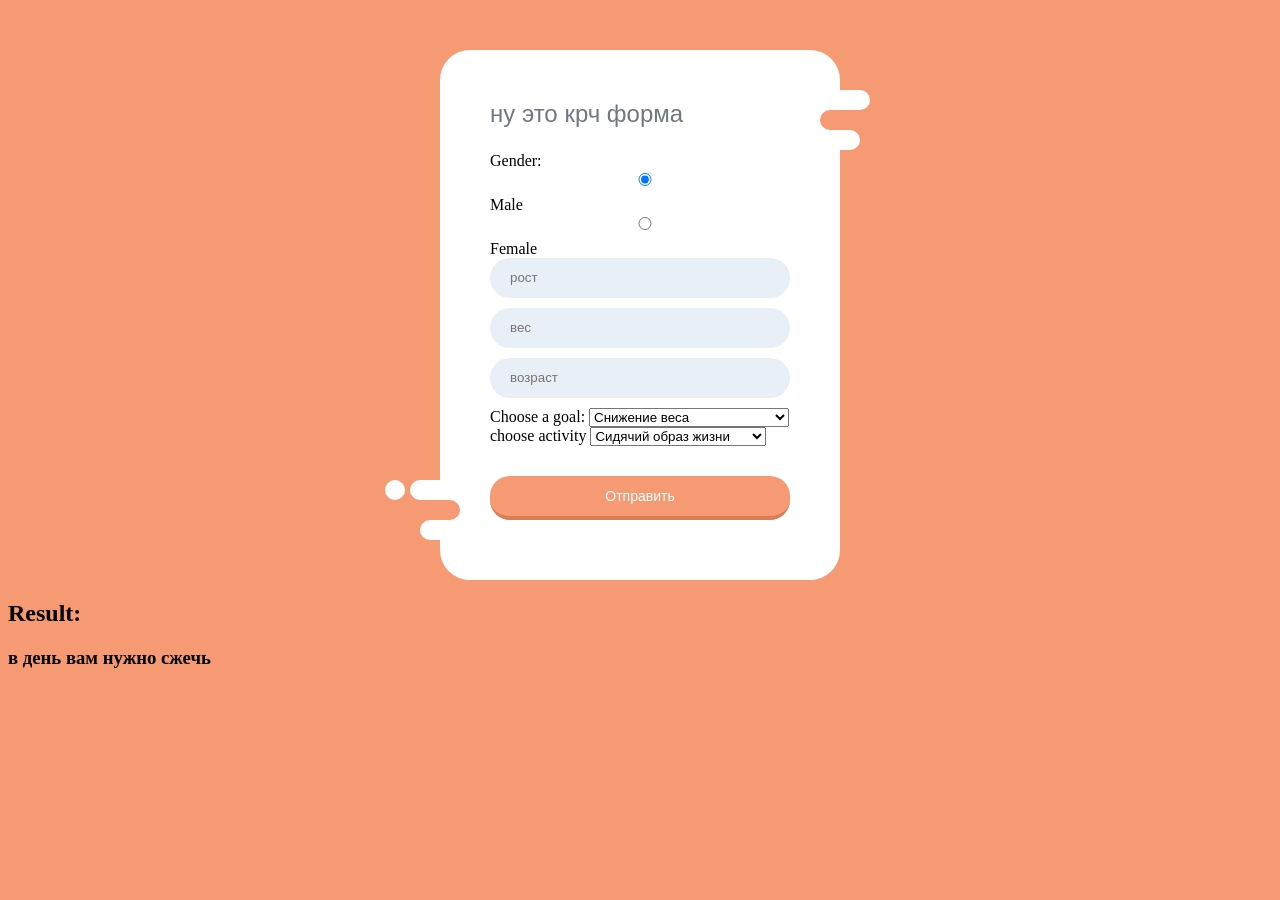
<file: templates/calculate/index.html>
<!DOCTYPE html>
<html lang="en">
<head>
    <meta charset="UTF-8">
    <title>Title</title>
</head>
<body>
<form class="decor" onsubmit="event.preventDefault(); calculate()">
    <div class="form-left-decoration"></div>
    <div class="form-right-decoration"></div>
    <div class="circle"></div>
    <div class="form-inner">
        <h3>ну это крч форма</h3>
        <label for="gender">Gender: </label>
        <input type="radio" name="genderS" value="male" checked="checked">Male</input>
        <input type="radio" name="genderS" value="female">Female</input>
        <input type="number" placeholder="рост" id="height">
        <input type="number" placeholder="вес" id="weight">
        <input type="number" name="age" placeholder="возраст" id="age">
        <label for="cars">Choose a goal:</label>
        <select id="goal" name="goal">
            <option value="0.5">Снижение веса</option>
            <option value="1">Поддержание текущего веса</option>
            <option value="1.5">Набор веса</option>
        </select>
        <label for="activity">choose activity</label>
        <select id="activity" name="activity">
            <option value="0.5">Сидячий образ жизни</option>
            <option value="1">Умеренная активность</option>
            <option value="1.5">Средняя активность</option>
            <option value="2">Повышенная активность</option>
        </select>

        <input type="submit" value="Отправить">
    </div>
</form>
    <div>
        <h2>Result: </h2>
        <h3> в день вам нужно сжечь <p id="result"></p></h3>
    </div>


<script>
    const result = document.getElementById('result')
    if (localStorage.getItem('result')) {
        result.innerHTML = localStorage.getItem('result')
    }
    function calculate() {
        var radios = document.getElementsByName('genderS');

        for (var i = 0, length = radios.length; i < length; i++) {
            if (radios[i].checked) {
                var gender = radios[i].value
                break;
            }
        }
        let age = document.querySelector('#age').valueAsNumber
        let weight = document.querySelector('#weight').valueAsNumber
        let height = document.querySelector('#height').valueAsNumber
        {#console.log('gender', gender)#}
        let goal = parseFloat(document.querySelector('#goal').value)
        let activity = parseFloat(document.querySelector('#activity').value)
        {#дальше вот здесь должна быть формула рассчета, ну я например все перемножу, а пол переведу в некоторый коэффициент#}
        if (gender==="male") {gender=1} else {gender=0.8}
        let callorag = String(age*weight*height*goal*activity*gender)

        result.innerHTML = callorag
        {#console.log('gend', gender)#}
        localStorage.setItem('result', callorag)
    }

</script>

<style>
    * {
        box-sizing: border-box;
    }

    body {
        background: #f69a73;
    }

    .decor {
        position: relative;
        max-width: 400px;
        margin: 50px auto 0;
        background: white;
        border-radius: 30px;
    }

    .form-left-decoration, .form-right-decoration {
        content: "";
        position: absolute;
        width: 50px;
        height: 20px;
        background: #f69a73;
        border-radius: 20px;
    }

    .form-left-decoration {
        bottom: 60px;
        left: -30px;
    }

    .form-right-decoration {
        top: 60px;
        right: -30px;
    }

    .form-left-decoration:before, .form-left-decoration:after, .form-right-decoration:before, .form-right-decoration:after {
        content: "";
        position: absolute;
        width: 50px;
        height: 20px;
        border-radius: 30px;
        background: white;
    }

    .form-left-decoration:before {
        top: -20px;
    }

    .form-left-decoration:after {
        top: 20px;
        left: 10px;
    }

    .form-right-decoration:before {
        top: -20px;
        right: 0;
    }

    .form-right-decoration:after {
        top: 20px;
        right: 10px;
    }

    .circle {
        position: absolute;
        bottom: 80px;
        left: -55px;
        width: 20px;
        height: 20px;
        border-radius: 50%;
        background: white;
    }

    .form-inner {
        padding: 50px;
    }

    .form-inner input, .form-inner textarea {
        display: block;
        width: 100%;
        padding: 0 20px;
        margin-bottom: 10px;
        background: #E9EFF6;
        line-height: 40px;
        border-width: 0;
        border-radius: 20px;
        font-family: 'Roboto', sans-serif;
    }

    .form-inner input[type="submit"] {
        margin-top: 30px;
        background: #f69a73;
        border-bottom: 4px solid #d87d56;
        color: white;
        font-size: 14px;
    }

    .form-inner textarea {
        resize: none;
    }

    .form-inner h3 {
        margin-top: 0;
        font-family: 'Roboto', sans-serif;
        font-weight: 500;
        font-size: 24px;
        color: #707981;
    }

</style>
</body>
</html>
</file>
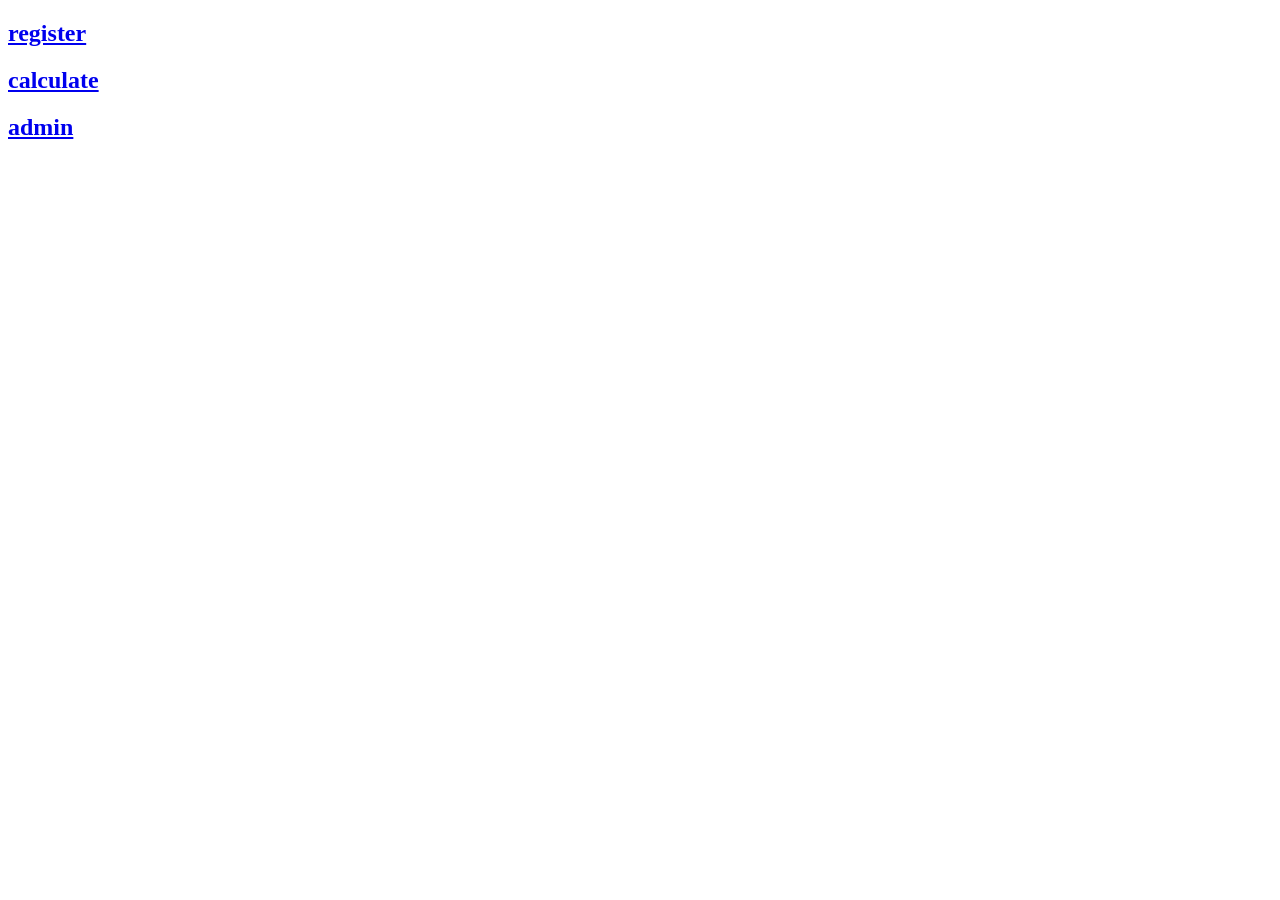
<file: templates/health/index.html>
<!DOCTYPE html>
<html lang="en">
<head>
    <meta charset="UTF-8">
    <title>index</title>
</head>
<body>
<h2><a href="accounts/register">register</a></h2>
<h2><a href="calculate/">calculate</a></h2>
<h2><a href="admin">admin</a></h2>

</body>
</html>
</file>
